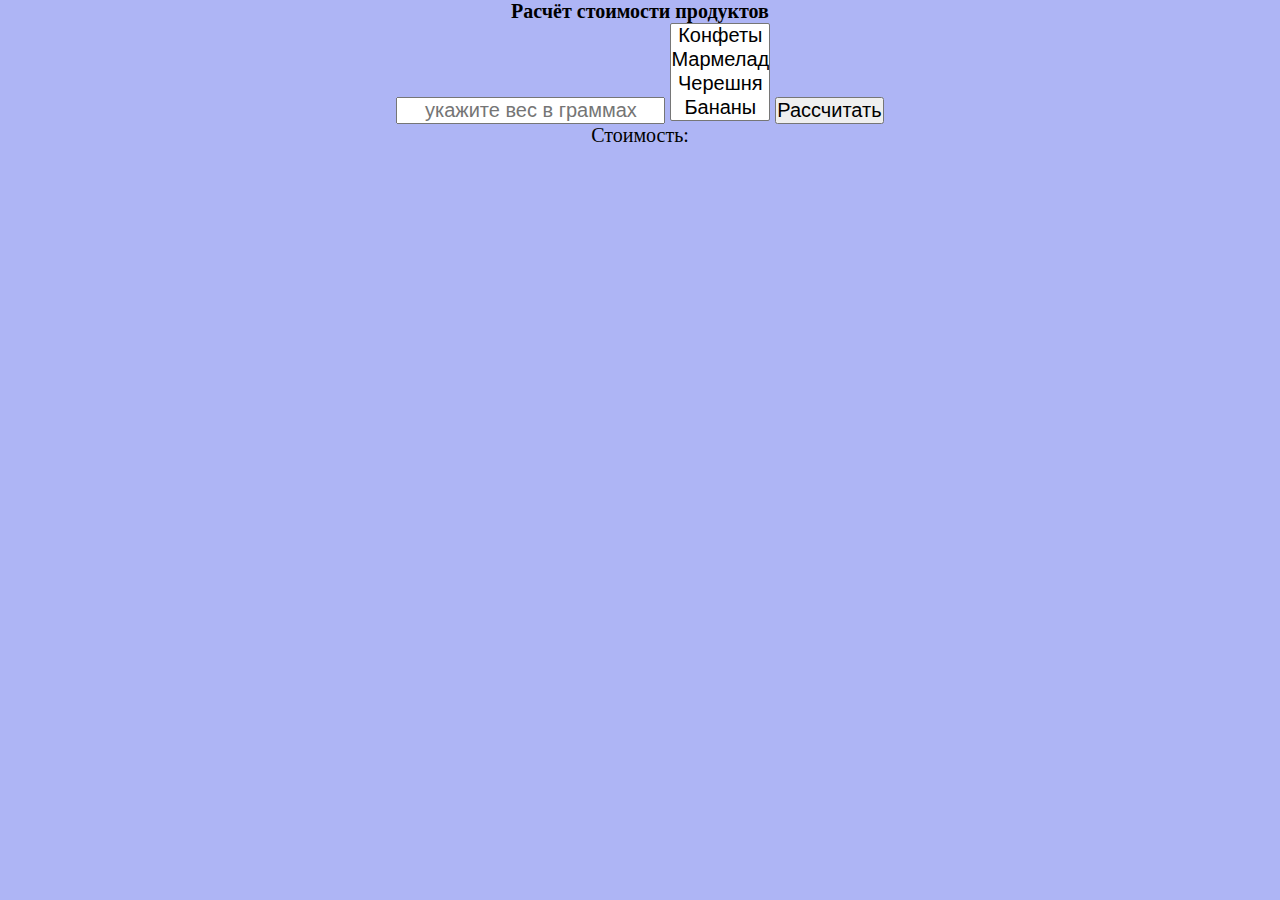
<file: Задание 5/index.html>
<!DOCTYPE html>
<html lang="en">
    <head>
        <meta charset="UTF-8"/>
        <link rel="stylesheet" href="style.css">
        <meta name="viewport" content="width=device-width, initial-scale=1.0">
        <meta http-equiv="X-UA-Compatible" content="ie=edge">
        <title>Задание 5</title>
        <link rel="stylesheet" href="style.css">
    </head>
    <body>
        <h3>Расчёт стоимости продуктов</h3>
        <form>
            <input id="ves" type="text" placeholder="укажите вес в граммах">
            <select id="cena" multiple="multiple" size="4">
                <option value="40">Конфеты</option>
                <option value="60">Мармелад</option>
                <option value="35">Черешня</option>
                <option value="50">Бананы</option>
            </select>
            <input type="button" id="form" value="Рассчитать"><br>
            <div id="stoimost">Стоимость: </div>
        </form>
        <script src="script.js"></script>
    </body>
</html>
</file>
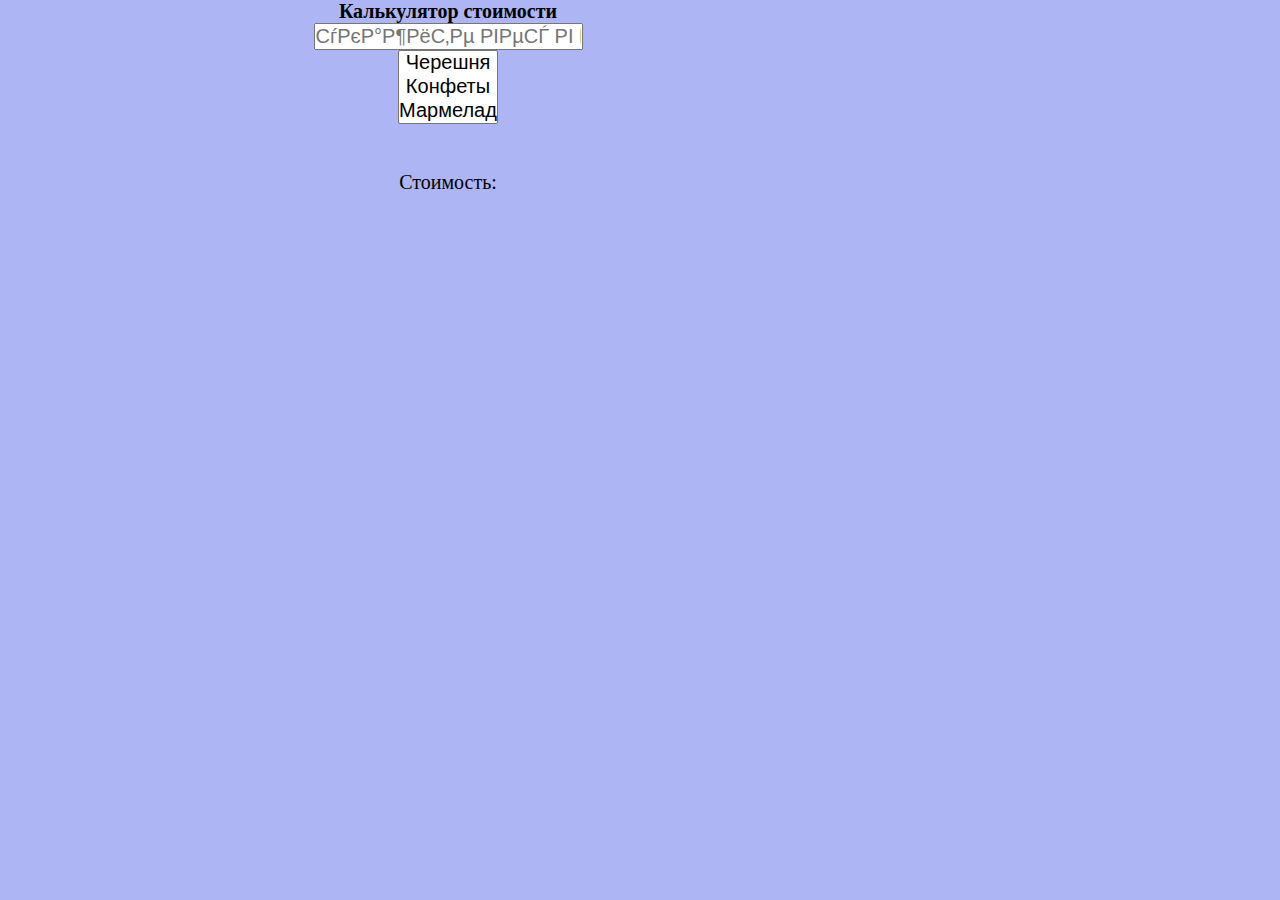
<file: Задание 6/index.html>
<!DOCTYPE html> 
<html lang="en">
    <head>
        <meta charset="UTF-8"/>
        <link rel="stylesheet" href="style.css">
        <meta name="viewport" content="width=device-width, initial-scale=1.0">
        <meta http-equiv="X-UA-Compatible" content="ie=edge">
        <title>Задание 6</title>
        <link rel="stylesheet" href="style.css">
    </head>
    <body>
        <h3>Калькулятор стоимости</h3>
        <form>
            <input id="ves" type="text" placeholder="СѓРєР°Р¶РёС‚Рµ РІРµСЃ РІ РіСЂР°РјРјР°С…"><br>
            <select id="cena" multiple="multiple" size="3">
                <option value="35">Черешня</option>
                <option value="40">Конфеты</option>
                <option value="60">Мармелад</option>
            </select><br>
            <div id="rad">
                <label>
                <input value="2" type="radio" name="radio" value="1">
                с орешками</label>
                <label>
                <input value="3" type="radio" name="radio" value="2">
                с цукатами</label>
                <label>
                <input value="4" type="radio" name="radio" value="3">
                с воздушным рисом</label>
            </div><br>
            <div id="checks">
                <label>
                <input value="20" type="checkbox" checked="checked" name="check">
                Кислый</label>
                <label>
                <input value="30" type="checkbox" checked="checked" name="check">
                Сладкий</label>
                <label>
                <input value="40" type="checkbox" checked="checked" name="check">
                Суфле</label>
            </div><br>
            <div id="stoimost">Стоимость: </div>
        </form>
        <script src="script.js"></script>
    </body>
</html>
</file>
<file: Задание 5/style.css>
*{ 
	margin: 0;
	padding: 0;
	font-size: 20px;
	text-align: center;
}

body{
  margin: 0;
	color:black;
	background-color:rgb(174, 181, 245);
}
</file>
<file: Задание 6/style.css>
*{ 
	margin: 0;
	padding: 0;
	font-size: 20px;
	text-align: center;
}

body{
  	margin: 5 px;
	color:black;
	background-color:rgb(174, 181, 245);
	border: 7px;
	width: 70vw;
	text-align: center;
}
</file>
